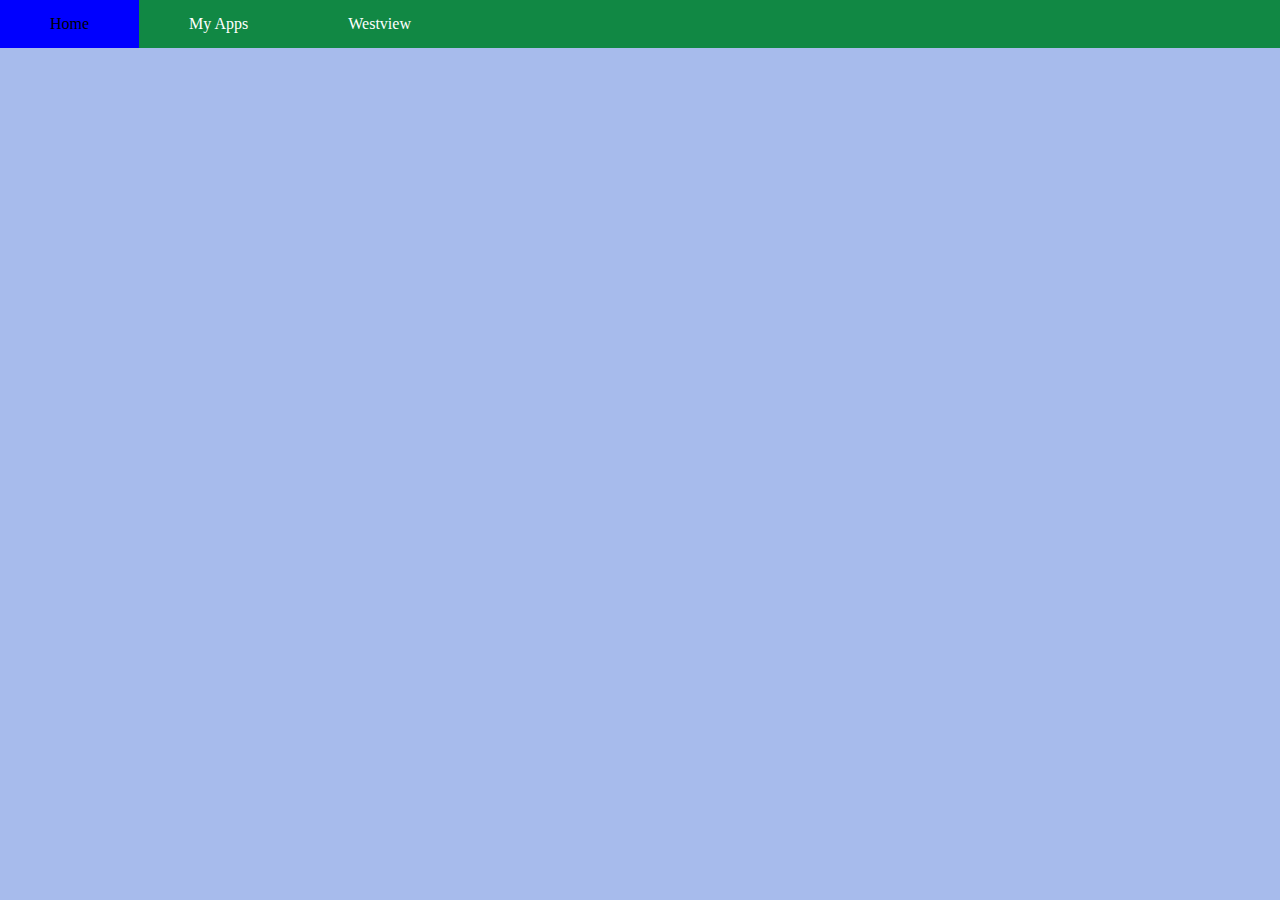
<file: myapps.html>
<html>
<head>
  <link rel="stylesheet" href="style.css">
  <link rel="icon" href="https://www.thesupercarblog.com/wp-content/uploads/2021/02/McLaren-Artura-Lantana-Purple-Spec-1.jpg"
	<title> Gavins Site! </title>
</head>
<body>
	 <nav>
      <li><a href="index.html"> Home </a></li>
      <li><a href="index.html"> My Apps </a></li>
      <li><a href="https://www.powayusd.com/en-US/Schools/HS/WVHS/Calendars/Schedules/Bell-Schedule"> Westview </a></li>
      
    </nav>

  
    <center>
	  <br>
	  <br>
	  <br>   
<iframe width="392" height="620" style="border: 0px;" src="https://studio.code.org/projects/applab/bAv7mTyrIQzJUOS5sQ0MAws9kCP14Ni21aux7lffDiR/embed?nosource"></iframe>
	    
<iframe width="392" height="620" style="border: 0px;" src="https://studio.code.org/projects/applab/mQ7wOEOep1ONBphg_R-zEAtNQJ385HUKclg9B9kR-9n/embed?nosource"></iframe>
	  
<iframe width="392" height="620" style="border: 0px;" src="https://studio.code.org/projects/applab/MEmslpjT-VVYA_Uenx8trTK56BdzSZSx4W7trck8_O2/embed?nosource"></iframe>
</center>
	 </body>
</html>
</file>
<file: style.css>
nav {
  list-style-type: none; 
  background-color: #184;
  width: 100%;
  overflow: hidden;
  position: fixed;
  text-align: center;
  left: 0;
  top: 0;
  margin: 0;
}
li { 
  float: left;
}
li a {
  display: block;
  color: white;
  text-decoration: none;
  padding: 15px 50px;
}
li a:hover {
  background-color: blue;
  color: black;
}
body {
  background-color: #A7BBEC;
}
h1 {
  color: black;
  font-size: 350%;
  background-color: turquoise;
  letter-spacing: 4px;
  text-align: center;+0

}
img { width: 20%;
}
</file>
